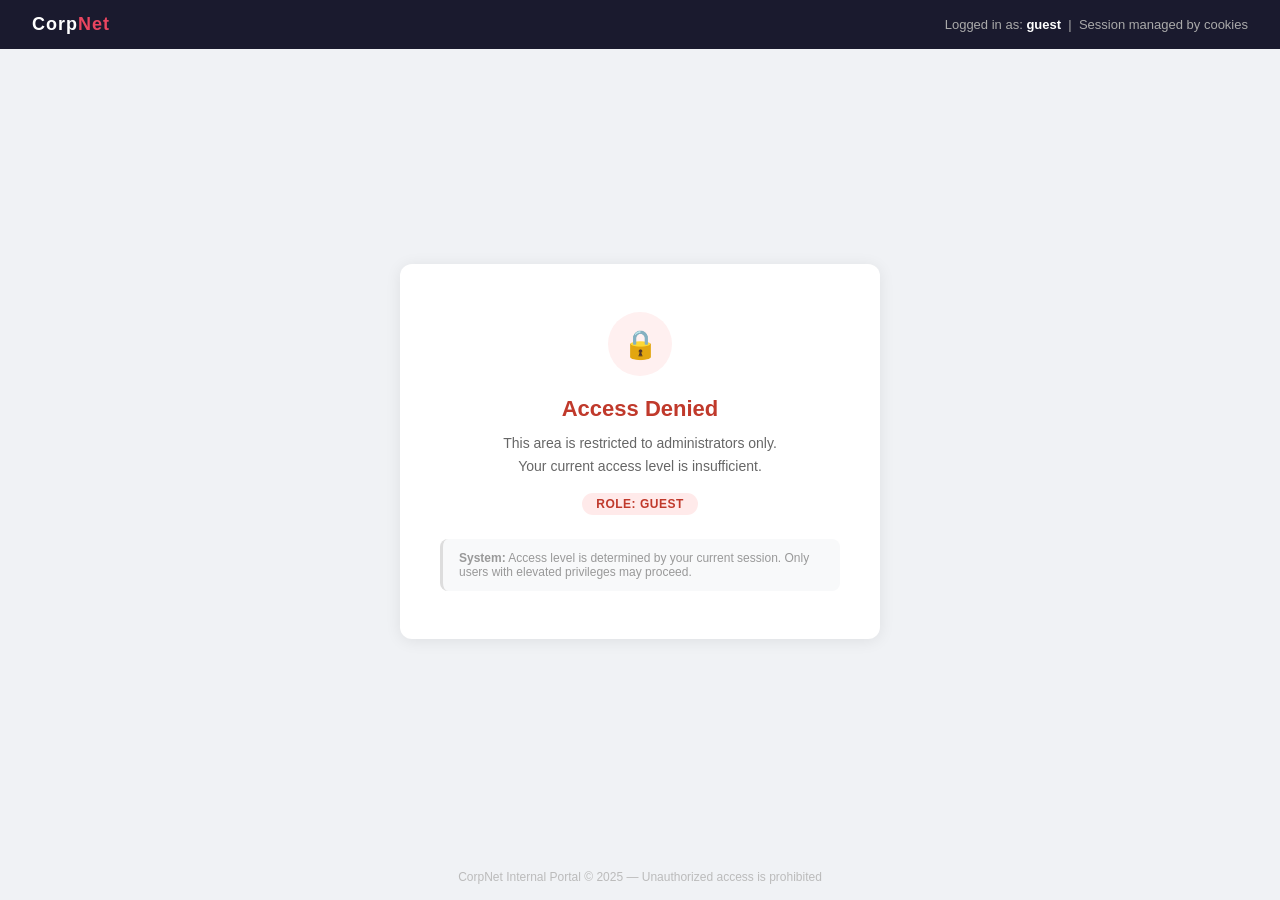
<file: web/CookieCoorperate/index.html>
<!DOCTYPE html>
<html lang="en">
<head>
    <meta charset="UTF-8">
    <meta name="viewport" content="width=device-width, initial-scale=1.0">
    <title>CorpNet — Admin Portal</title>
<style>        * { margin: 0; padding: 0; box-sizing: border-box; }

        body {
            font-family: -apple-system, BlinkMacSystemFont, 'Segoe UI', sans-serif;
            background: #f0f2f5;
            min-height: 100vh;
            display: flex;
            flex-direction: column;
        }

        /* Top nav */
        nav {
            background: #1a1a2e;
            color: white;
            padding: 14px 32px;
            display: flex;
            align-items: center;
            justify-content: space-between;
        }
        nav .logo { font-size: 18px; font-weight: 600; letter-spacing: 1px; }
        nav .logo span { color: #e94560; }
        nav .user-info { font-size: 13px; color: #aaa; }
        nav .user-info b { color: #fff; }

        /* Main content */
        main {
            flex: 1;
            display: flex;
            align-items: center;
            justify-content: center;
            padding: 40px 20px;
        }

        .card {
            background: white;
            border-radius: 12px;
            padding: 48px 40px;
            max-width: 480px;
            width: 100%;
            box-shadow: 0 2px 16px rgba(0,0,0,0.08);
            text-align: center;
        }

        /* ACCESS DENIED state */
        #denied .icon {
            width: 64px; height: 64px;
            background: #fff0f0;
            border-radius: 50%;
            display: flex; align-items: center; justify-content: center;
            margin: 0 auto 20px;
            font-size: 28px;
        }
        #denied h2 { color: #c0392b; font-size: 22px; margin-bottom: 10px; }
        #denied p { color: #666; font-size: 14px; line-height: 1.6; margin-bottom: 16px; }
        #denied .badge {
            display: inline-block;
            background: #ffeaea;
            color: #c0392b;
            font-size: 12px;
            font-weight: 600;
            padding: 4px 14px;
            border-radius: 20px;
            letter-spacing: 0.5px;
        }
        #denied .hint {
            margin-top: 24px;
            padding: 12px 16px;
            background: #f8f9fa;
            border-radius: 8px;
            font-size: 12px;
            color: #999;
            border-left: 3px solid #ddd;
            text-align: left;
        }

        /* FLAG REVEALED state */
        #flag-revealed { display: none; }
        #flag-revealed .icon {
            width: 64px; height: 64px;
            background: #f0fff4;
            border-radius: 50%;
            display: flex; align-items: center; justify-content: center;
            margin: 0 auto 20px;
            font-size: 28px;
        }
        #flag-revealed h2 { color: #27ae60; font-size: 22px; margin-bottom: 10px; }
        #flag-revealed p { color: #666; font-size: 14px; margin-bottom: 24px; }
        .flag-box {
            background: #1a1a2e;
            color: #00ff88;
            font-family: 'Courier New', monospace;
            font-size: 15px;
            font-weight: 600;
            padding: 16px 20px;
            border-radius: 8px;
            letter-spacing: 0.5px;
            word-break: break-all;
        }
        #flag-revealed .sub {
            margin-top: 16px;
            font-size: 12px;
            color: #aaa;
        }

        footer {
            text-align: center;
            padding: 16px;
            font-size: 12px;
            color: #bbb;
        }
</style></head>
<body>

<nav>
    <div class="logo">Corp<span>Net</span></div>
    <div class="user-info">Logged in as: <b id="nav-role">guest</b> &nbsp;|&nbsp; Session managed by cookies</div>
</nav>

<main>
    <div class="card">

       <div id="denied">
            <div class="icon">&#128274;</div>
            <h2>Access Denied</h2>
            <p>This area is restricted to administrators only.<br>Your current access level is insufficient.</p>
            <span class="badge" id="role-label">ROLE: GUEST</span>
            <div class="hint">
                <strong>System:</strong> Access level is determined by your current session. Only users with elevated privileges may proceed.
            </div>
        </div>

        <div id="flag-revealed">
            <div class="icon">&#128275;</div>
            <h2>Welcome, Administrator</h2>
            <p>Identity verified. Here is your classified flag:</p>
            <div class="flag-box">Flag{c0okies_M0onst3r}</div>
            <p class="sub">Session cookie role=admin detected &mdash; access granted.</p>
        </div>

    </div>
</main>

<footer>CorpNet Internal Portal &copy; 2025 &mdash; Unauthorized access is prohibited</footer>

      <script >   function getCookie(name) {
        let match = document.cookie.match('(^|;) ?' + name + '=([^;]*)(;|$)');
        return match ? match[2] : null;
    }

    window.onload = function() {
        if (!getCookie("role")) {
            document.cookie = "role=guest; path=/";
        }

        let role = getCookie("role");

        document.getElementById("nav-role").textContent = role;

        if (role === "admin") {
            document.getElementById("denied").style.display = "none";
            document.getElementById("flag-revealed").style.display = "block";
        } else {
            document.getElementById("role-label").textContent = "ROLE: " + role.toUpperCase();
        }
    };
</script>


</body>
</html>
</file>
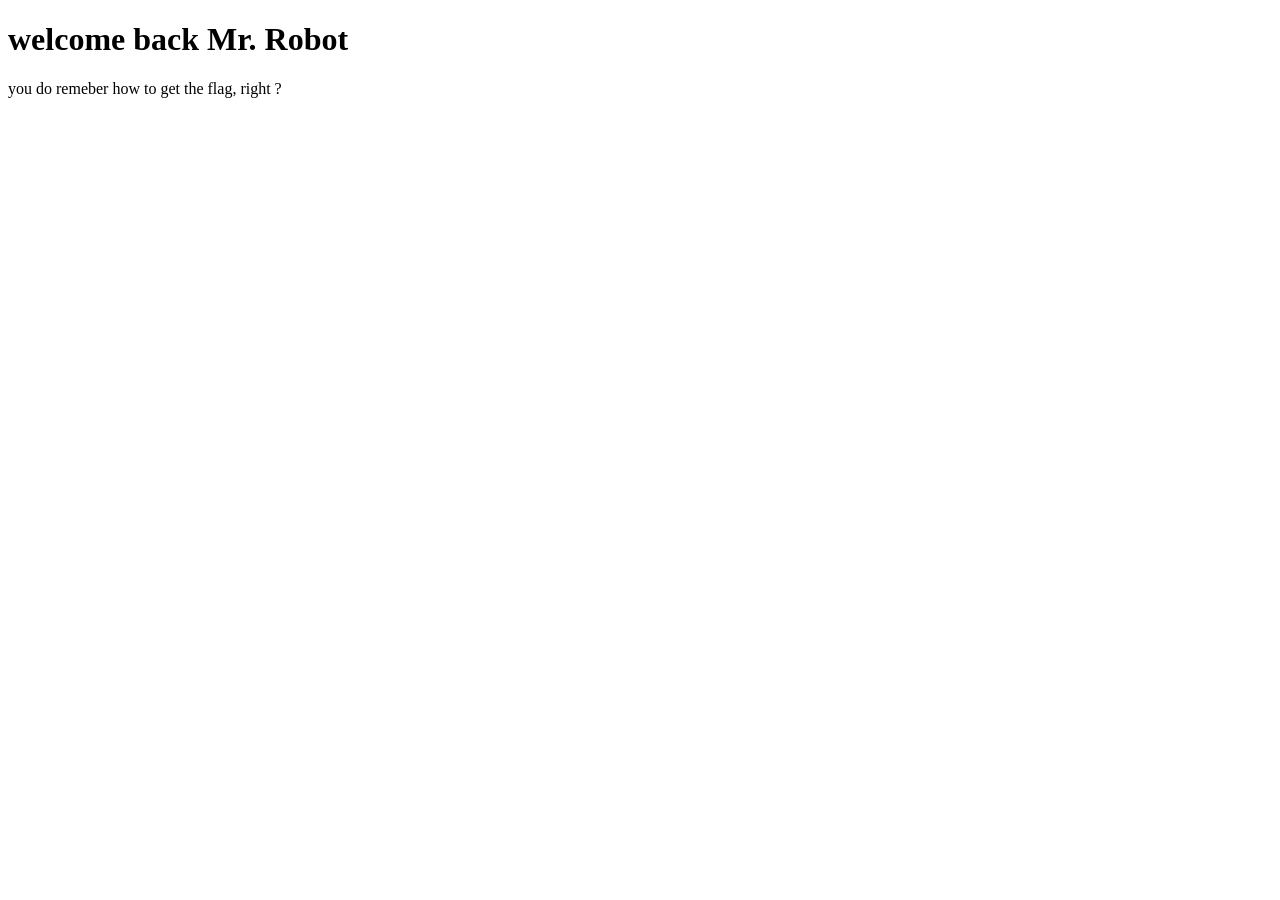
<file: web/Mr.Robot is that you?/index.html>
<!DOCTYPE html>
<html lang="en">
<head>
    <meta charset="UTF-8">
    <meta name="viewport" content="width=device-width, initial-scale=1.0">
    <title>Welcom page</title>
</head>
<body>
    
<h1>welcome back Mr. Robot</h1>  

<p>you do remeber how to get the flag, right ?</p>





</body>
</html>
</file>
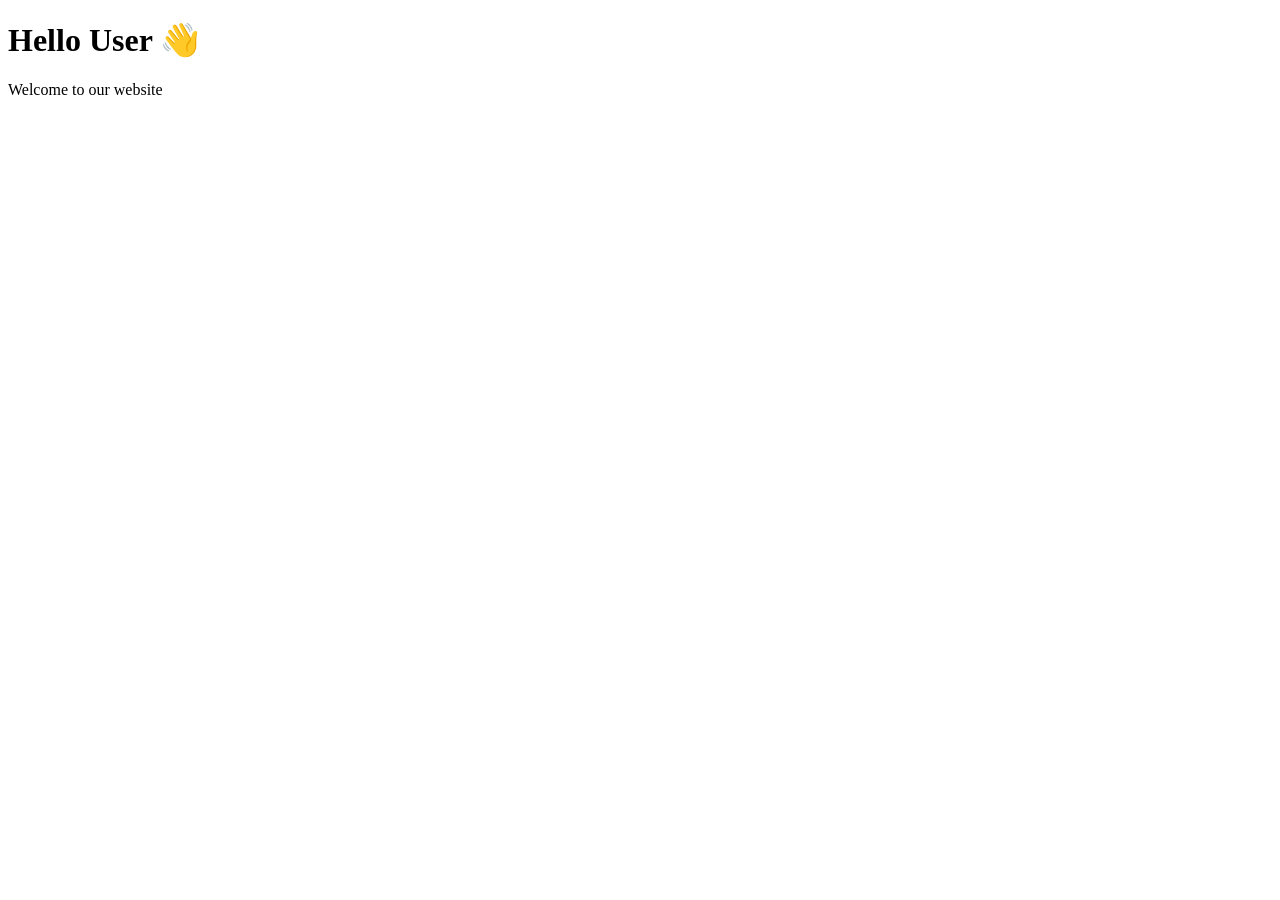
<file: web/Source my Hello!/index.html>
<!DOCTYPE html>
<html>
<head>
    <title>Hello</title>
</head>
<body>
    <h1>Hello User 👋</h1>
    <p>Welcome to our website</p>

    <!-- TODO: remove this before production -->
    <!-- FLAG{y0u_f0und_th3_s0urc3} -->
</body>
</html>
</file>
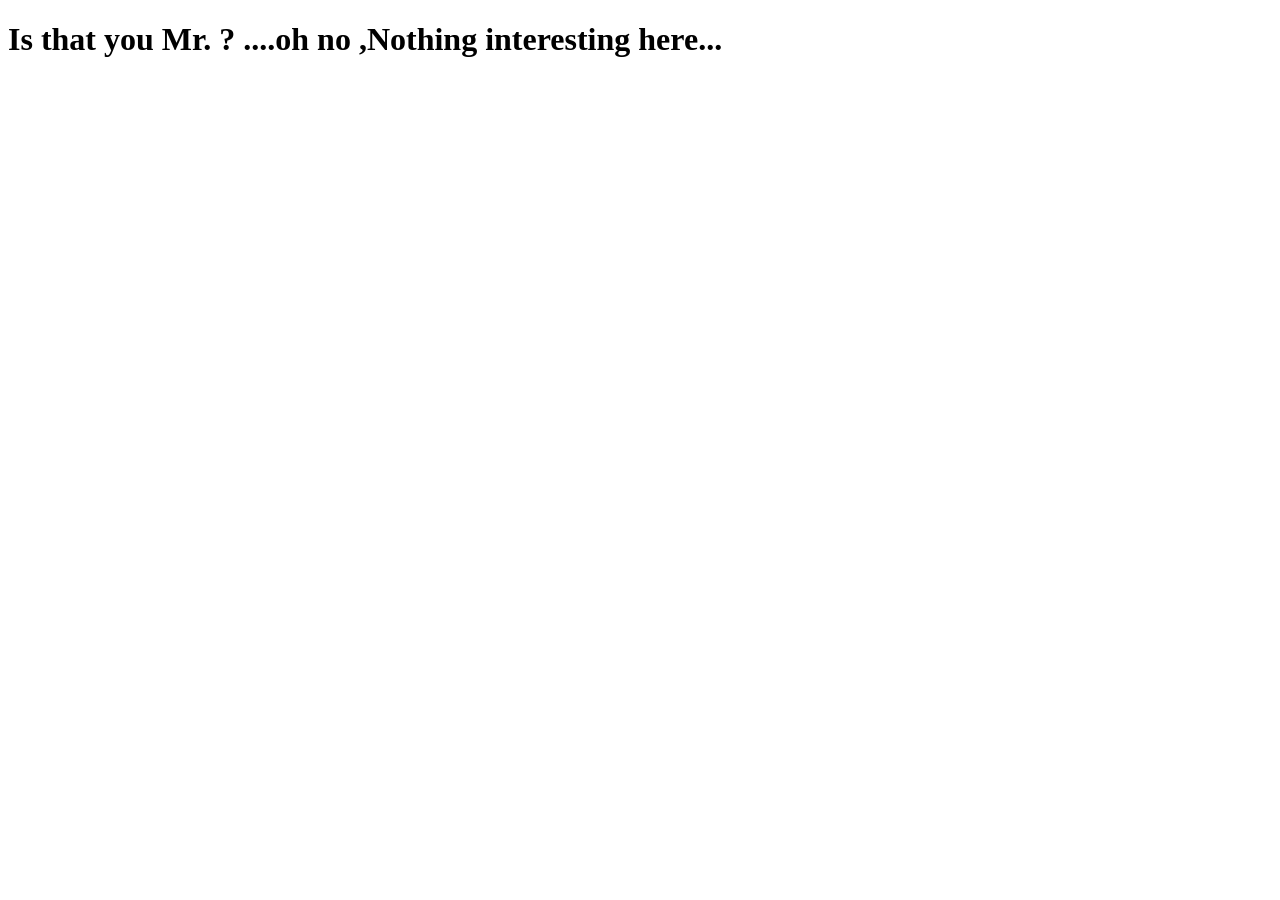
<file: web/Found my path to rce/htdocs/index.html>
<!DOCTYPE html>
<html lang="en">
<head>
    <meta charset="UTF-8">
    <meta name="viewport" content="width=device-width, initial-scale=1.0">
    <title>Document</title>
</head>
<body>
    <h1>Is that you Mr. ? ....oh no ,Nothing interesting here... </h1>
</body>
</html>
</file>
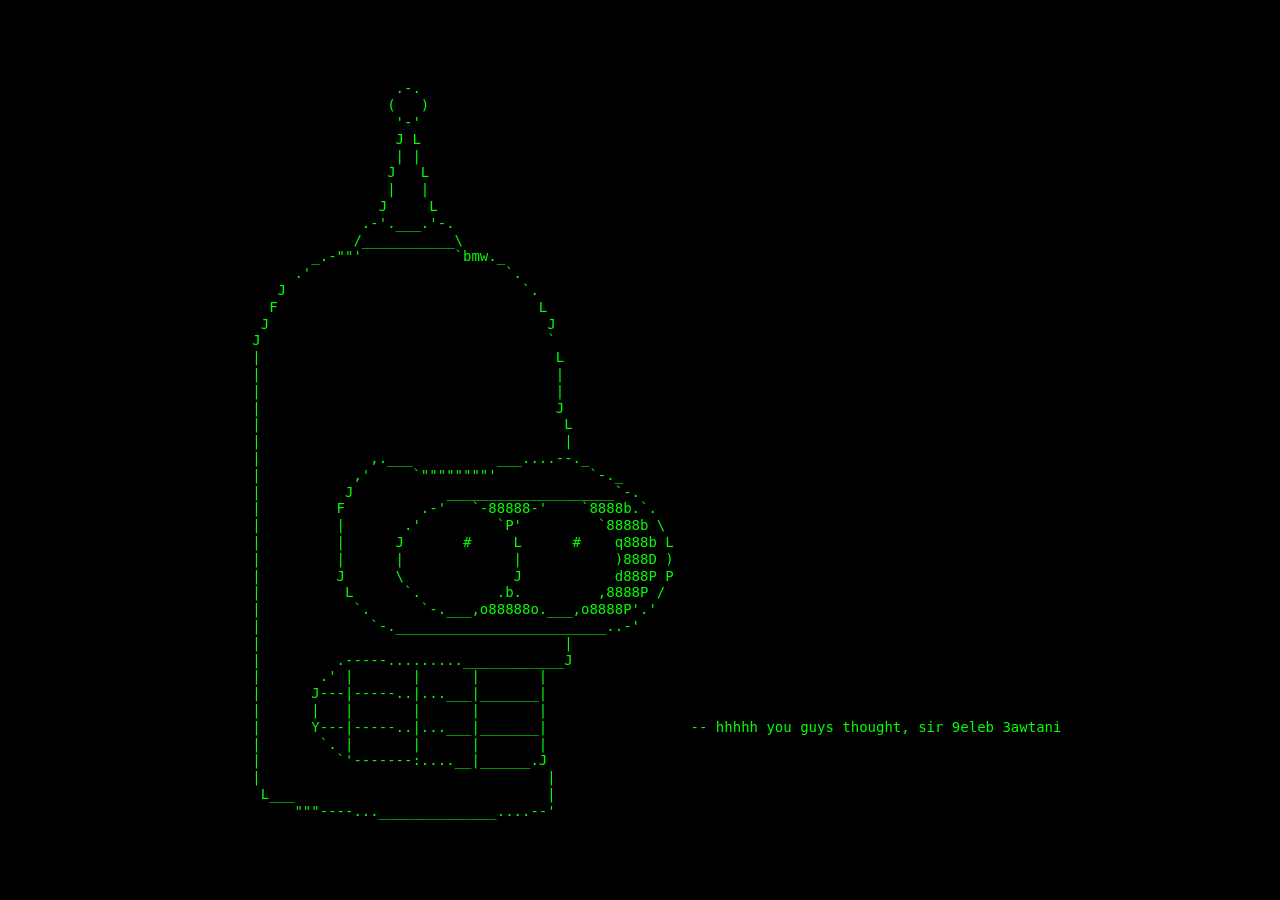
<file: web/Mr.Robot is that you?/secret.html>
<!DOCTYPE html>
<html lang="en">
<head>
    <meta charset="UTF-8">
    <meta name="viewport" content="width=device-width, initial-scale=1.0">
    <title>Document</title>
    <style>
        body {
            background: #000;
            display: flex;
            justify-content: center;
            align-items: center;
            min-height: 100vh;
            margin: 0;
        }
        pre {
            color: #00ff00;
            font-family: monospace;
            font-size: 14px;
            line-height: 1.2;
            white-space: pre;
        }
    </style>
</head>
<body>
<pre>
                     .-.
                    (   )
                     '-'
                     J L
                     | |
                    J   L
                    |   |
                   J     L
                 .-'.___.'-.
                /___________\
           _.-""'           `bmw._
         .'                       `.
       J                            `.
      F                               L
     J                                 J
    J                                  `
    |                                   L
    |                                   |
    |                                   |
    |                                   J
    |                                    L
    |                                    |
    |             ,.___          ___....--._
    |           ,'     `""""""""'           `-._
    |          J           ____________________`-.
    |         F         .-'   `-88888-'    `8888b.`.
    |         |       .'         `P'         `8888b \
    |         |      J       #     L      #    q888b L
    |         |      |             |           )888D )
    |         J      \             J           d888P P
    |          L      `.         .b.         ,8888P /
    |           `.      `-.___,o88888o.___,o8888P'.'
    |             `-._________________________..-'
    |                                    |
    |         .-----.........____________J
    |       .' |       |      |       |
    |      J---|-----..|...___|_______|
    |      |   |       |      |       |
    |      Y---|-----..|...___|_______|                 -- hhhhh you guys thought, sir 9eleb 3awtani
    |       `. |       |      |       |
    |         `'-------:....__|______.J
    |                                  |
     L___                              |
         """----...______________....--'
</pre>
</body>
</html>
</file>
